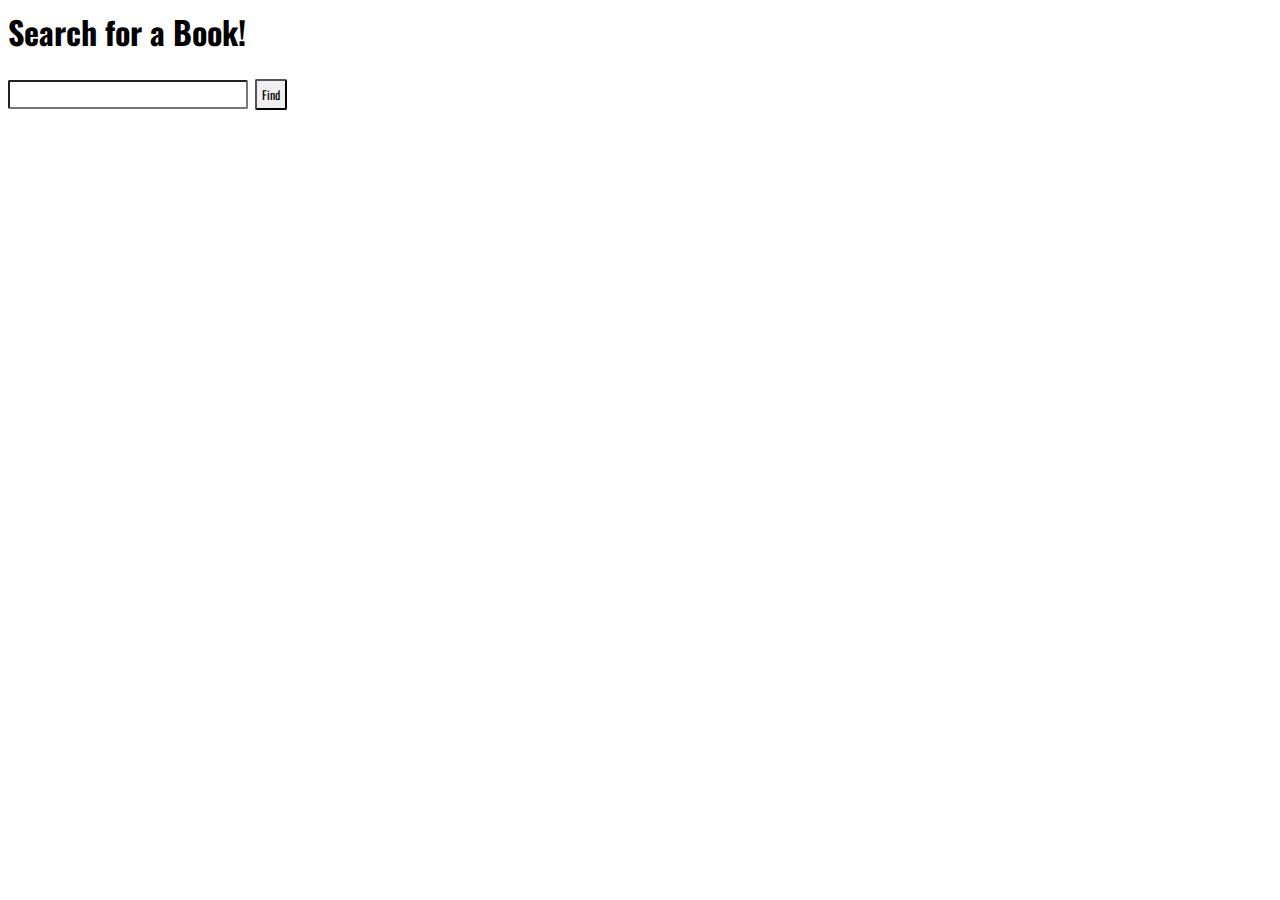
<file: GoogleBooksAPI/index.html>
<html>
  <head>
    <title>Google Books Search API</title>
    <link rel="stylesheet" type="text/css" href="style.css">
    <link href='https://fonts.googleapis.com/css?family=Oswald:700' rel='stylesheet' type='text/css'>
    <link href='https://fonts.googleapis.com/css?family=Quattrocento' rel='stylesheet' type='text/css'>
    <script src="https://ajax.googleapis.com/ajax/libs/jquery/2.1.4/jquery.min.js"></script>
    <script src="site.js"></script>
  </head>
  <body>
    <h1>Search for a Book!</h1>
    <div>
      <input type="text" class="searchBox"/>
      <button type="button" class="searchBtn">Find</button>
    </div>
    <br>
    <div id="results"></div>
  </body>
</html>
</file>
<file: GoogleBooksAPI/style.css>
body {
  font-family: 'Quattrocento', serif;
}

div {
  display: block;
}

h1 {
  font-weight: bold;
  font-family: 'Oswald', sans-serif;
}

.searchBox {
  border-radius: 2px;
  padding: 2px;
  font-size: 18px;
}

.searchBtn {
  border-radius: 2px;
  padding: 5px;
  margin: 3px;
  font-size: 12px;
  font-family: 'Oswald', sans-serif;
}
</file>
